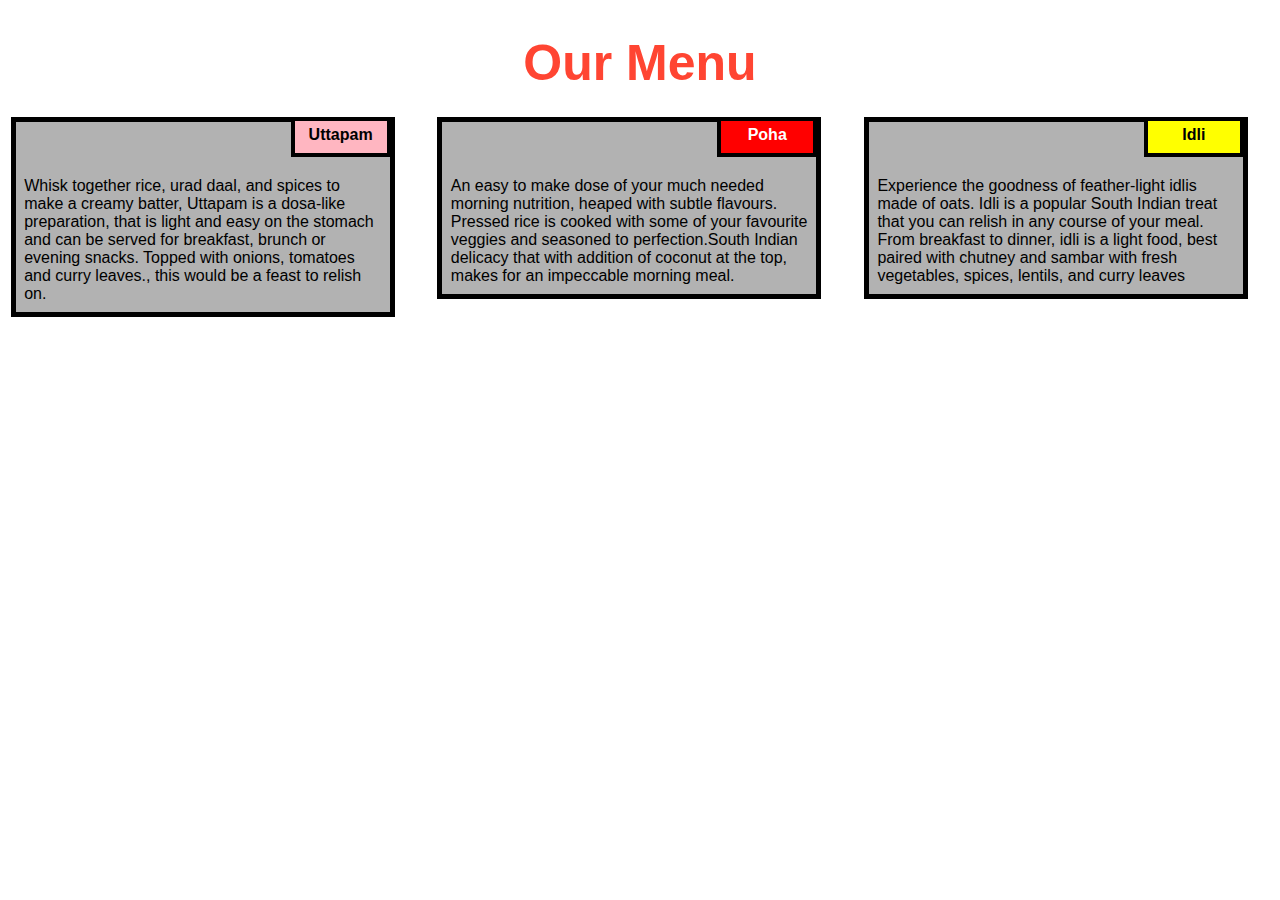
<file: module2_solution/index.html>
<!DOCTYPE html>
<html>
<head>

<title>Responsive Layout</title>
<meta name="viewport" content="width=device-width, initial-scale=1">
<link rel="stylesheet" type="text/css" href="style.css">

</head>
<body>
<h1>Our Menu</h1>



  <div class="col-lg-4 col-md-6 col-sm-12">
  	<div class="box">
  		<p class="content-name name1">Uttapam</p>
  		<p class="content">Whisk together rice, urad daal, and spices to make a creamy batter, Uttapam is a dosa-like preparation, that is light and easy on the stomach and can be served for breakfast, brunch or evening snacks. Topped with onions, tomatoes and curry leaves., this would be a feast to relish on.</p>
  	</div>
  </div>

  <div class="col-lg-4 col-md-6 col-sm-12">
  	<div class="box">
   		<p class="content-name name2">Poha</p>
   		<p class="content">An easy to make dose of your much needed morning nutrition, heaped with subtle flavours. Pressed rice is cooked with some of your favourite veggies and seasoned to perfection.South Indian delicacy that with addition of coconut at the top, makes for an impeccable morning meal.</p>
  	</div>
  </div>

  <div class="col-lg-4 col-md-12 col-sm-12">
  	<div class="box">
  		<p class="content-name name3">Idli</p>
  		<p class="content">Experience the goodness of feather-light idlis made of oats. Idli is a popular South Indian treat that you can relish in any course of your meal. From breakfast to dinner, idli is a light food, best paired with chutney and sambar with fresh vegetables, spices, lentils, and curry leaves</p>
  	</div>	
  </div>

</body>
</html>
</file>
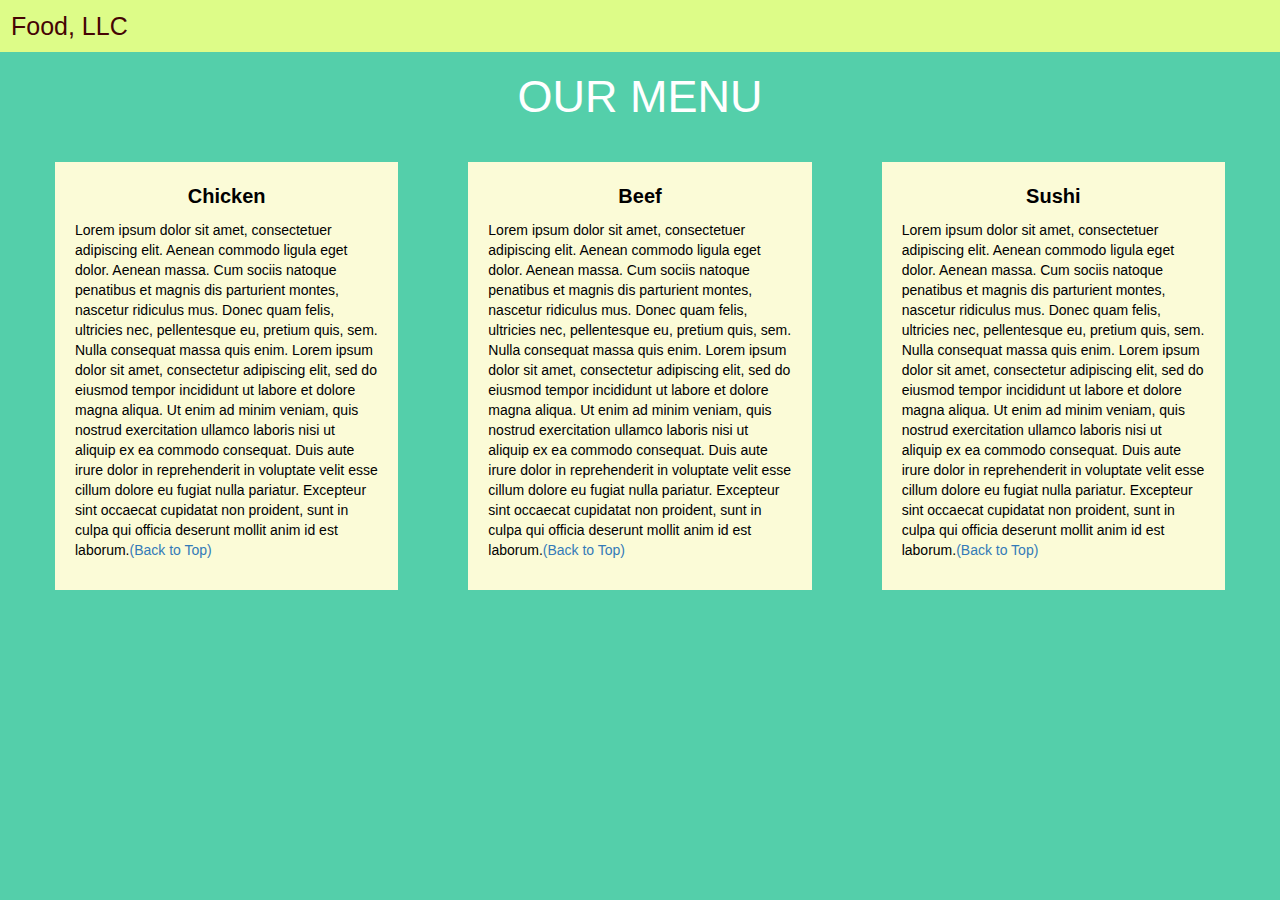
<file: module3_solution/index.html>
<!DOCTYPE html>
<html>
<head>

<title>Module 3</title>

  <meta name="viewport" content="width=device-width, initial-scale=1">
  <link rel="stylesheet" href="https://maxcdn.bootstrapcdn.com/bootstrap/3.3.7/css/bootstrap.min.css">
  <script src="https://ajax.googleapis.com/ajax/libs/jquery/3.3.1/jquery.min.js"></script>
  <script src="https://maxcdn.bootstrapcdn.com/bootstrap/3.3.7/js/bootstrap.min.js"></script>

</head>

<meta name="viewport" content="width=device-width, initial-scale=1">
<link rel="stylesheet" type="text/css" href="style.css">



<body>


<nav class="navbar" id="top">
  <div class="container-fluid">

    <div class="navbar-header">
      <button type="button" class="navbar-toggle" data-toggle="collapse" data-target="#myNavbar">
        <span class="icon-bar"></span>
        <span class="icon-bar"></span>
        <span class="icon-bar"></span> 
      </button>
      <a class="navbar-brand" href="#">Food, LLC</a>
    </div>

    <div class="collapse" id="myNavbar">
      <ul class="nav navbar-nav visible-xs">
        <li><a class="menu-item" href="#id1">Chicken</a></li>
        <li><a class="menu-item" href="#id2">Beef</a></li> 
        <li><a class="menu-item" href="#id3">Sushi</a></li> 
      </ul>
    </div>

  </div>
</nav>

<h1 class="main-title">OUR MENU</h1>



<div class="row">

  <div class="col-lg-4 col-md-6 col-sm-12">
    <div class="content-box">
      <p class="item-name" id="id1">Chicken</p>
      <p>Lorem ipsum dolor sit amet, consectetuer adipiscing elit. Aenean commodo ligula eget dolor. Aenean massa. Cum sociis natoque penatibus et magnis dis parturient montes, nascetur ridiculus mus. Donec quam felis, ultricies nec, pellentesque eu, pretium quis, sem. Nulla consequat massa quis enim. Lorem ipsum dolor sit amet, consectetur adipiscing elit, sed do eiusmod tempor incididunt ut labore et dolore magna aliqua. Ut enim ad minim veniam, quis nostrud exercitation ullamco laboris nisi ut aliquip ex ea commodo consequat. Duis aute irure dolor in reprehenderit in voluptate velit esse cillum dolore eu fugiat nulla pariatur. Excepteur sint occaecat cupidatat non proident, sunt in culpa qui officia deserunt mollit anim id est laborum.<a href="#top">(Back to Top)</a></p>
    </div>
  </div>

  <div class="col-lg-4 col-md-6 col-sm-12">
    <div class="content-box">
      <p class="item-name" id="id2">Beef</p>
      <p>Lorem ipsum dolor sit amet, consectetuer adipiscing elit. Aenean commodo ligula eget dolor. Aenean massa. Cum sociis natoque penatibus et magnis dis parturient montes, nascetur ridiculus mus. Donec quam felis, ultricies nec, pellentesque eu, pretium quis, sem. Nulla consequat massa quis enim. Lorem ipsum dolor sit amet, consectetur adipiscing elit, sed do eiusmod tempor incididunt ut labore et dolore magna aliqua. Ut enim ad minim veniam, quis nostrud exercitation ullamco laboris nisi ut aliquip ex ea commodo consequat. Duis aute irure dolor in reprehenderit in voluptate velit esse cillum dolore eu fugiat nulla pariatur. Excepteur sint occaecat cupidatat non proident, sunt in culpa qui officia deserunt mollit anim id est laborum.<a href="#top">(Back to Top)</a></p>
    </div>
  </div>


  <div class="col-lg-4 col-md-12 col-sm-12">
    <div class="content-box">
      <p class="item-name"  id="id3">Sushi</p>
      <p>Lorem ipsum dolor sit amet, consectetuer adipiscing elit. Aenean commodo ligula eget dolor. Aenean massa. Cum sociis natoque penatibus et magnis dis parturient montes, nascetur ridiculus mus. Donec quam felis, ultricies nec, pellentesque eu, pretium quis, sem. Nulla consequat massa quis enim. Lorem ipsum dolor sit amet, consectetur adipiscing elit, sed do eiusmod tempor incididunt ut labore et dolore magna aliqua. Ut enim ad minim veniam, quis nostrud exercitation ullamco laboris nisi ut aliquip ex ea commodo consequat. Duis aute irure dolor in reprehenderit in voluptate velit esse cillum dolore eu fugiat nulla pariatur. Excepteur sint occaecat cupidatat non proident, sunt in culpa qui officia deserunt mollit anim id est laborum.<a href="#top">(Back to Top)</a></p>
    </div>
  </div>

</div>


</body>
</html>
</file>
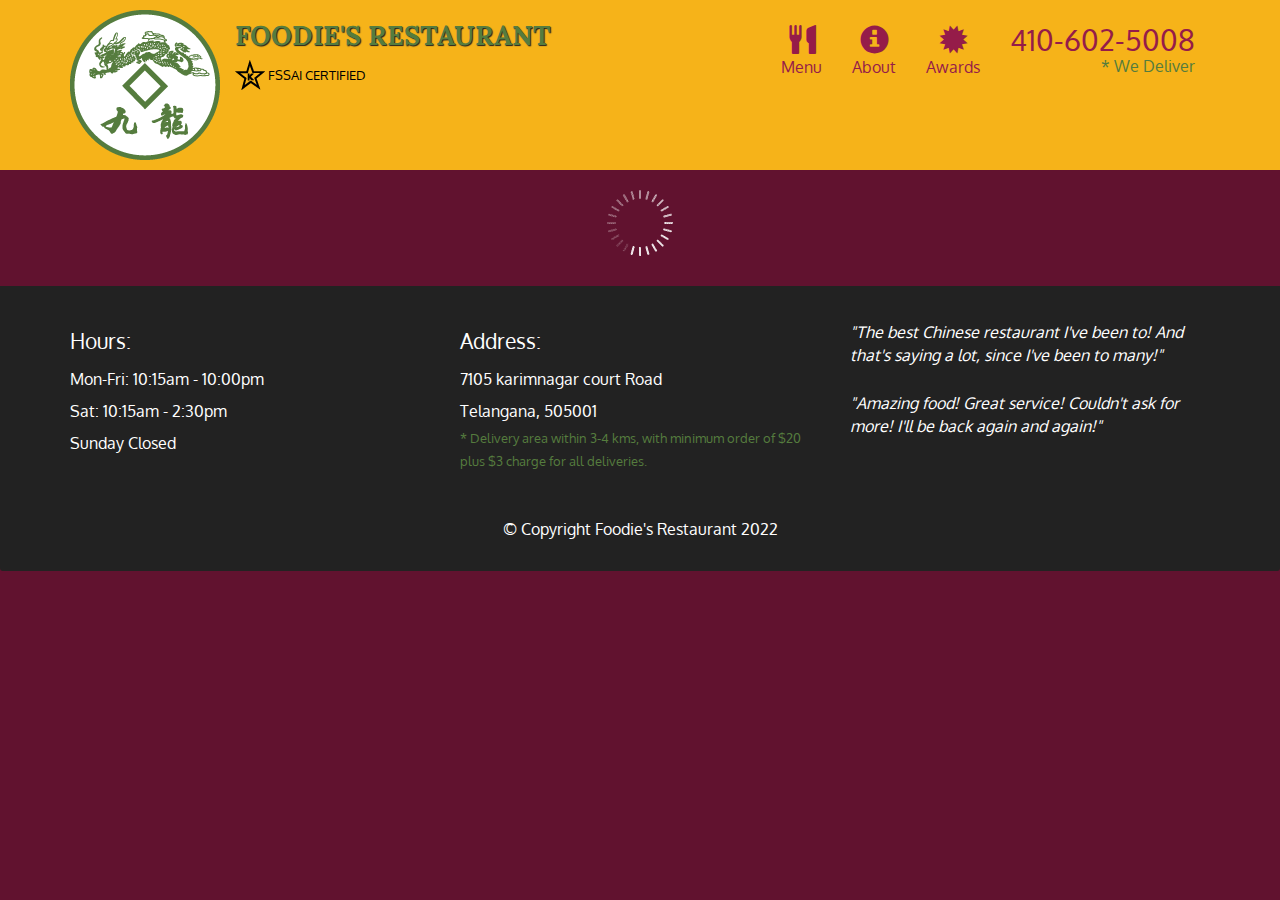
<file: module5_solution/index.html>
<!doctype html>
<html lang="en">
  <head>
    <meta charset="utf-8">
    <meta http-equiv="X-UA-Compatible" content="IE=edge">
    <meta name="viewport" content="width=device-width, initial-scale=1">
    <title>Foodie's Restaurant</title>
    <link rel="stylesheet" href="css/bootstrap.min.css">
    <link rel="stylesheet" href="css/styles.css">
    <link href='https://fonts.googleapis.com/css?family=Oxygen:400,300,700' rel='stylesheet' type='text/css'>
    <link href='https://fonts.googleapis.com/css?family=Lora' rel='stylesheet' type='text/css'>
  </head>
<body>
  <header>
    <nav id="header-nav" class="navbar navbar-default">
      <div class="container">
        <div class="navbar-header">
          <a href="index.html" class="pull-left visible-md visible-lg">
            <div id="logo-img" alt="Logo image"></div>
          </a>

          <div class="navbar-brand">
            <a href="index.html"><h1>Foodie's Restaurant</h1></a>
            <p>
              <img src="images/star-k-logo.png" alt="FSSAI certification">
              <span>FSSAI Certified</span>
            </p>
          </div>

          <button id="navbarToggle" type="button" class="navbar-toggle collapsed" data-toggle="collapse" data-target="#collapsable-nav" aria-expanded="false">
            <span class="sr-only">Toggle navigation</span>
            <span class="icon-bar"></span>
            <span class="icon-bar"></span>
            <span class="icon-bar"></span>
          </button>
        </div>
        
        <div id="collapsable-nav" class="collapse navbar-collapse">
           <ul id="nav-list" class="nav navbar-nav navbar-right">
            <li id="navHomeButton" class="visible-xs active">
              <a href="index.html">
                <span class="glyphicon glyphicon-home"></span> Home</a>
            </li>
            <li id="navMenuButton">
              <a href="#" onclick="$dc.loadMenuCategories();">
                <span class="glyphicon glyphicon-cutlery"></span><br class="hidden-xs"> Menu</a>
            </li>
            <li>
              <a href="#">
                <span class="glyphicon glyphicon-info-sign"></span><br class="hidden-xs"> About</a>
            </li>
            <li>
              <a href="#">
                <span class="glyphicon glyphicon-certificate"></span><br class="hidden-xs"> Awards</a>
            </li>
            <li id="phone" class="hidden-xs">
              <a href="tel:410-602-5008">
                <span>410-602-5008</span></a><div>* We Deliver</div>
            </li>
          </ul><!-- #nav-list -->
        </div><!-- .collapse .navbar-collapse -->
      </div><!-- .container -->
    </nav><!-- #header-nav -->
  </header>

  <div id="call-btn" class="visible-xs">
    <a class="btn" href="tel:410-602-5008">
    <span class="glyphicon glyphicon-earphone"></span>
    410-602-5008
    </a>
  </div>
  <div id="xs-deliver" class="text-center visible-xs">* We Deliver</div>

  <div id="main-content" class="container"></div>

  <footer class="panel-footer">
    <div class="container">
      <div class="row">
        <section id="hours" class="col-sm-4">
          <span>Hours:</span><br>
          Mon-Fri: 10:15am - 10:00pm<br>
          Sat: 10:15am - 2:30pm<br>
          Sunday Closed
          <hr class="visible-xs">
        </section>
        <section id="address" class="col-sm-4">
          <span>Address:</span><br>
          7105 karimnagar court Road<br>
          Telangana, 505001
          <p>* Delivery area within 3-4 kms, with minimum order of $20 plus $3 charge for all deliveries.</p>
          <hr class="visible-xs">
        </section>
        <section id="testimonials" class="col-sm-4">
          <p>"The best Chinese restaurant I've been to! And that's saying a lot, since I've been to many!"</p>
          <p>"Amazing food! Great service! Couldn't ask for more! I'll be back again and again!"</p>
        </section>
      </div>
      <div class="text-center">&copy; Copyright Foodie's Restaurant 2022</div>
    </div>
  </footer>

  <!-- jQuery (Bootstrap JS plugins depend on it) -->
  <script src="js/jquery-2.1.4.min.js"></script>
  <script src="js/bootstrap.min.js"></script>
  <script src="js/ajax-utils.js"></script>
  <script src="js/script.js"></script>
</body>
</html>
</file>
<file: module2_solution/style.css>
* {
    box-sizing: border-box;
  }
  
  body{
      margin: 0;
      padding: 0;
    font-family: "Comic Sans MS", cursive, sans-serif;
  }
  
  .row{
    margin-top: 5%;
    margin-bottom: 5%;
  }
  
  h1 {
    margin-bottom: 15px;
    text-align: center;
    color: #ff4532;
    font-size: 50px;
  }
  
  
  .box{
    width: 100%;
    overflow: none;
  }
  
  
  .content-name{
    overflow: none;
    text-align: center;
    border: 4px solid black;
    width: 100px;
    height: 40px;
    padding: 5px;
    float: right;
    margin-right: 36px;
    margin-top: 0px;
    font-weight: bold;
    position: relative;
  }
  
  .content{
    border: 5px solid black;
    width: 90%;
    height: auto;
    margin: 2.5%;
    color: black
    font-size: 25px;
    padding: 2%;
    padding-top: 55px;
    background-color: rgba(0,0,0,0.3);
  }
  
  .name1{
    background-color: #FFB6C1;
  }
  
  .name2{
    color: white;
    background-color: #FF0000;
  }
  .name3{
    background-color: #FFFF00;
  }
  
  
  /********** Large devices only **********/
  @media (min-width: 992px) {
    .col-lg-4 {
        float: left;
      width: 33.33%;
    }
  }
  /********** Medium devices only **********/
  @media (min-width: 768px) and (max-width: 991px) {
    .col-md-6,.col-md-12 {
      float: left;
    }
    .col-md-6 {
      width: 50%;
    }
    .col-md-12 {
      margin-left: -10px;
      width: 100%;
    }
    .name3{
      margin-right: 65px;
      width: 100px;
    }
  }
  
  @media (min-width: 0px) and (max-width: 767px) {
    .col-sm-12 {
        float: left;
      width: 100%;
    }
    .content-name{
      margin-right: 30px;
    }
  }
</file>
<file: module3_solution/style.css>
.container-fluid{
	margin: 0;
	padding: 0;
}

body{
	background-color: #54cfaa;
}

.navbar{
	
	border-radius: 0px;
	background-color: #ddfc88;
}

.navbar-brand{
  font-size: 25px;
  color: rgb(70, 4, 4);
  padding-left: 25px;
  font-family: 'Franklin Gothic Medium', 'Arial Narrow', Arial, sans-serif;
}

.navbar-brand:hover{
	color: rgb(250, 7, 7);
}

.nav{
	margin: 0;
	padding: 0;
}

.navbar-nav{
  font-size: 25px;
  text-align: center;
  margin: 0;
  padding: 0;
}

.navbar-toggle{
	border: 2px solid rgb(70, 5, 5);
	margin-right: 25px;
}

.icon-bar{
	background-color: rgb(73, 12, 12);
}


.main-title{
  margin-bottom: 10px;
  text-align: center;
  color: #ffffff;
  font-size: 45px;
  font-family: 'Lucida Sans', 'Lucida Sans Regular', 'Lucida Grande', 'Lucida Sans Unicode', Geneva, Verdana, sans-serif;
  font-weight: normal;
  
}

li{
	box-sizing: border-box;
	width: 100%;
}

.menu-item{
	
	margin: 0;
	width: 100%;
	background-color:#dff7ff;
	color: #050302;
	display: block;
	border-bottom: 1px solid rgb(40, 121, 121);
	
}

.menu-item:hover{
	background-color: rgba(255, 255, 255, 0.9);
	color: rgb(0, 0, 0);
}



.row{
	margin: 20px;
}

.content-box{
	margin: 20px;
	width: auto;
	height: auto;
	color: #000000;
	background-color: #fdfbd8fd;
	font-family: "Comic Sans MS", cursive, sans-serif;
	padding: 20px;
}

.item-name{
	text-align: center;
	font-size: 20px;
	font-weight: bold;
}

#top{
      
}
</file>
<file: module5_solution/css/styles.css>
body {
  font-size: 16px;
  color: #fff;
  background-color: #61122f;
  font-family: 'Oxygen', sans-serif;
}

/** HEADER **/
#header-nav {
  background-color: #f6b319;
  border-radius: 0;
  border: 0;
}

#logo-img {
  background: url('../images/restaurant-logo_large.png') no-repeat;
  width: 150px;
  height: 150px;
  margin: 10px 15px 10px 0;
}

.navbar-brand {
  padding-top: 25px;
}
.navbar-brand h1 { /* Restaurant name */
  font-family: 'Lora', serif;
  color: #557c3e;
  font-size: 1.5em;
  text-transform: uppercase;
  font-weight: bold;
  text-shadow: 1px 1px 1px #222;
  margin-top: 0;
  margin-bottom: 0;
  line-height: .75;
}
.navbar-brand a:hover, .navbar-brand a:focus {
  text-decoration: none;
}
.navbar-brand p { /* Kosher cert */
  color: #000;
  text-transform: uppercase;
  font-size: .7em;
  margin-top: 15px;
}
.navbar-brand p span { /* Star-K */
  vertical-align: middle;
}

#nav-list {
  margin-top: 10px;
}
#nav-list a {
  color: #951C49;
  text-align: center;
}
#nav-list a:hover {
  background: #E7E7E7;
}
#nav-list a span {
  font-size: 1.8em;
}

#phone {
  margin-top: 5px;
}
#phone a { /* Phone number */
  text-align: right;
  padding-bottom: 0;
}
#phone div { /* We Deliver */
  color: #557c3e;
  text-align: right;
  padding-right: 15px;
}

.navbar-header button.navbar-toggle, .navbar-header .icon-bar {
  border: 1px solid #61122f;
}
.navbar-header button.navbar-toggle {
  clear: both;
  margin-top: -30px;
}
/* END HEADER */

/* FOOTER */
.panel-footer {
  margin-top: 30px;
  padding-top: 35px;
  padding-bottom: 30px;
  background-color: #222;
  border-top: 0;
}
.panel-footer div.row {
  margin-bottom: 35px;
}
#hours, #address {
  line-height: 2;
}
#hours > span, #address > span {
  font-size: 1.3em;
}
#address p {
  color: #557c3e;
  font-size: .8em;
  line-height: 1.8;
}
#testimonials {
  font-style: italic;
}
#testimonials p:nth-child(2) {
  margin-top: 25px;
}
/* END FOOTER */



/* HOME PAGE */
.container .jumbotron {
  box-shadow: 0 0 50px #3F0C1F;
  border: 2px solid #3F0C1F;
}

#menu-tile, #specials-tile, #map-tile {
  height: 250px;
  width: 100%;
  margin-bottom: 15px;
  position: relative;
  border: 2px solid #3F0C1F;
  overflow: hidden;
}
#menu-tile:hover, #specials-tile:hover, #map-tile:hover {
  box-shadow: 0 1px 5px 1px #cccccc;
}
#menu-tile {
  background: url('../images/menu-tile.jpg') no-repeat;
  background-position: center;
}
#specials-tile {
  background: url('../images/specials-tile.jpg') no-repeat;
  background-position: center;
}
#menu-tile span, #specials-tile span, #map-tile span {
  position: absolute;
  bottom: 0;
  right: 0;
  width: 100%;
  text-align: center;
  font-size: 1.6em;
  text-transform: uppercase;
  background-color: #000;
  color: #fff;
  opacity: .8;
}
/* END HOME PAGE */

/* MENU CATEGORIES PAGE */
.category-tile { 
  position: relative;
  border: 2px solid #3F0C1F;
  overflow: hidden;
  width: 200px;
  height: 200px;
  margin: 0 auto 15px;
}
.category-tile span {
  position: absolute;
  bottom: 0;
  right: 0;
  width: 100%;
  text-align: center;
  font-size: 1.2em;
  text-transform: uppercase;
  background-color: #000;
  color: #fff;
  opacity: .8;
}
.category-tile:hover {
  box-shadow: 0 1px 5px 1px #cccccc;
}

#menu-categories-title + div {
  margin-bottom: 50px;
}
/* END MENU CATEGORIES PAGE */

/* SINGLE CATEGORY PAGE */
.menu-item-tile {
  margin-bottom: 25px;
}
.menu-item-tile hr {
  width: 80%;
}
.menu-item-tile .menu-item-price {
  font-size: 1.1em;
  text-align: right;
  margin-top: -15px;
  margin-right: -15px;
}
.menu-item-tile .menu-item-price span {
  font-size: .6em;
}
.menu-item-photo {
  position: relative;
  border: 2px solid #3F0C1F; 
  overflow: hidden;
  padding: 0;
  margin-right: -15px;
  margin-left: auto;
  margin-bottom: 20px;
  max-width: 250px;
}
.menu-item-photo div {
  position: absolute;
  bottom: 0;
  right: 0;
  width: 80px;
  background-color: #557c3e;
  text-align: center;
}
.menu-item-description {
  padding-right: 30px;
}
h3.menu-item-title {
  margin: 0 0 10px;
}
.menu-item-details {
  font-size: .9em;
  font-style: italic;
}
/* END SINGLE CATEGORY PAGE */


/********** Large devices only **********/
@media (min-width: 1200px) {
  .container .jumbotron {
    background: url('../images/jumbotron_1200.jpg') no-repeat;
    height: 675px;
  }
}

/********** Medium devices only **********/
@media (min-width: 992px) and (max-width: 1199px) {
  /* Header */
  #logo-img {
    background: url('../images/restaurant-logo_medium.png') no-repeat;
    width: 100px;
    height: 100px;
    margin: 5px 5px 5px 0;
  }
  /* End Header */

  /* Home Page */
  .container .jumbotron {
    background: url('../images/jumbotron_992.jpg') no-repeat;
    height: 558px;
  }
  /* End Home Page */
}

/********** Small devices only **********/
@media (min-width: 768px) and (max-width: 991px) {
  /* Home Page */
  .container .jumbotron {
    background: url('../images/jumbotron_768.jpg') no-repeat;
    height: 432px;
  }
  /* End Home Page */
}

/********** Extra small devices only **********/
@media (max-width: 767px) {
  /* Header */
  .navbar-brand {
    padding-top: 10px;
    height: 80px;
  }
  .navbar-brand h1 { /* Restaurant name */
    padding-top: 10px;
    font-size: 5vw; /* 1vw = 1% of viewport width */
  }
  .navbar-brand p { /* Kosher cert */
    font-size: .6em;
    margin-top: 12px;
  }
  .navbar-brand p img { /* Star-K */
    height: 20px;
  }

  #collapsable-nav a { /* Collapsed nav menu text */
    font-size: 1.2em;
  }
  #collapsable-nav a span { /* Collapsed nav menu glyph */
    font-size: 1em;
    margin-right: 5px;
  }

  #call-btn > a {
    font-size: 1.5em;
    display: block;
    margin: 0 20px;
    padding: 10px;
    border: 2px solid #fff;
    background-color: #f6b319;
    color: #951c49;
  }
  #xs-deliver {
    margin-top: 5px;
    font-size: .7em;
    letter-spacing: .1em;
    text-transform: uppercase;
  }
  /* End Header */

  /* Footer */
  .panel-footer section {
    margin-bottom: 30px;
    text-align: center;
  }
  .panel-footer section:nth-child(3) {
    margin-bottom: 0; /* margin already exists on the whole row */
  }
  .panel-footer section hr {
    width: 50%;
  }
  /* End Footer */

  /* Home Page */
  .container .jumbotron {
    margin-top: 30px;
    padding: 0;
  }
  #menu-tile, #specials-tile {
    width: 360px;
    margin: 0 auto 15px;
  }

  .menu-item-photo {
    margin-right: auto;
  }
  .menu-item-tile .menu-item-price {
    text-align: center;
  }
  .menu-item-description {
    text-align: center;;
  }
}


/********** Super extra small devices Only :-) (e.g., iPhone 4) **********/
@media (max-width: 479px) {
  /* Header */
  .navbar-brand h1 { /* Restaurant name */
    padding-top: 5px;
    font-size: 6vw;
  }
  /* End Header */
  
  /* Home page */
  #menu-tile, #specials-tile {
    width: 280px;
    margin: 0 auto 15px;
  }

  .col-xxs-12 {
    position: relative;
    min-height: 1px;
    padding-right: 15px;
    padding-left: 15px;
    float: left;
    width: 100%;
  }
}
</file>
